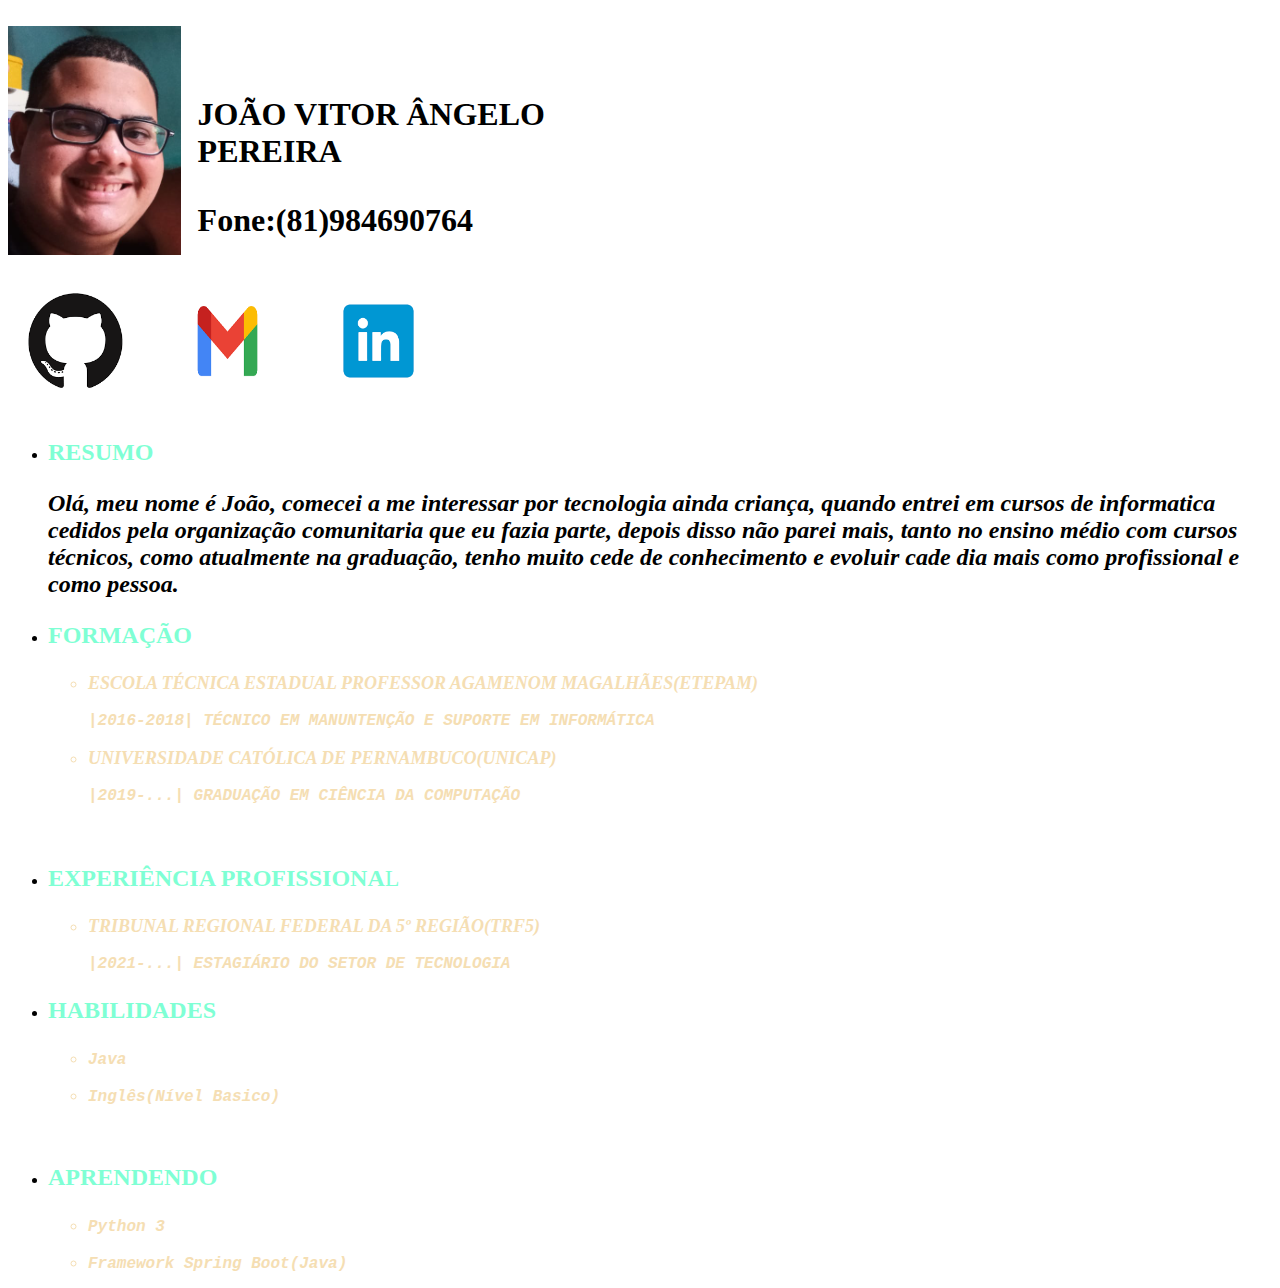
<file: index.html>
<!DOCTYPE html>
<html lang="en">
<head>
    <meta charset="UTF-8">
    <meta http-equiv="X-UA-Compatible" content="IE=edge">
    <meta name="viewport" content="width=device-width, initial-scale=1.0">
    <title>Home</title>
    <link rel ="stylesheet" href ="stylle.css">
</head>
<body id="id_do_background">
    <br>
    <div id = "container2">
        <div id = "foto">
            <img src="images/minha imagem.PNG">
           </div>
           <div><h1><b>JOÃO VITOR ÂNGELO PEREIRA</b>
            <p>Fone:(81)984690764</p></h1> </div>
    </div>
    
    <div id ="container">
        <div id = "logo">
            <a href="https://github.com/AngelomBot" target="_blank"><img src="images/logo Git.png" id="img"></a>
        </div>
        <div id = "logo">
            <a href="mailto:jvangelo172019@gmail.com" target="_blank"><img src = "images/logo Gmail.png" id="img"></a>
        </div>
        <div id = "logo">
            <a href="https://www.linkedin.com/in/jo%C3%A3o-vitor-angelo-56311a192" target="_blank"><img src = "images/logo linkedin.png" id="img"></a>
        </div>
    </div>
    
    <ul>
       <li>
           <div>
               <p class="topico"><strong>RESUMO</strong> </p>
            <p id = "text"><strong>  Olá, meu nome é João, comecei a me interessar por tecnologia ainda criança, quando</pre>
            entrei em cursos de informatica cedidos pela organização comunitaria que eu fazia parte,</pre>
            depois disso não parei mais, tanto no ensino médio com cursos técnicos, como atualmente</pre>
            na graduação, tenho muito cede de conhecimento e evoluir cade dia mais como profissional</pre> 
            e como pessoa.</strong></p>
           </div>
       </li>
       <li>
        <div>
            <p class="topico"><strong>FORMAÇÃO</strong></p>
            <ul>
                 <li class = "subtop">
                 <p><strong>ESCOLA TÉCNICA ESTADUAL PROFESSOR AGAMENOM MAGALHÃES(ETEPAM)</strong></p>
                 <p><pre><strong>|2016-2018| TÉCNICO EM MANUNTENÇÃO E SUPORTE EM INFORMÁTICA</strong></pre></p>
                </li>
                <li class = "subtop">
                 <p><strong>UNIVERSIDADE CATÓLICA DE PERNAMBUCO(UNICAP)</strong></p>
                 <p><pre><strong>|2019-...| GRADUAÇÃO EM CIÊNCIA DA COMPUTAÇÃO</strong></pre></p>
                </li>
           </ul>
        </div>
    </li>
    <br>
    <li>
        <div>
            <p class="topico"><strong>EXPERIÊNCIA PROFISSIONA</strong>L</p>
            <ul>
                <li class = "subtop">
                 <p><strong>TRIBUNAL REGIONAL FEDERAL DA 5º REGIÃO(TRF5)</strong> </p>
                 <p><pre><strong>|2021-...| ESTAGIÁRIO DO SETOR DE TECNOLOGIA</strong></pre></p>
                </li>
            </ul>
        </div>
    </li>
    <li>
        <div>
           <p class="topico"><strong>HABILIDADES</strong></p> 
            <ul>
                <li class = "subtop">
                    <pre><strong>Java</strong></pre>
                </li>
                <li class = "subtop">
                    <pre><strong>Inglês(Nível Basico)</strong></pre>
                </li>
            </ul>
        </div>
    </li>
    <br>
    <li>
        <div>
           <p class="topico"><strong>APRENDENDO</strong> </p> 
            <ul>
                <li class = "subtop">
                    <pre><strong>Python 3</strong></pre>
                </li>
                <li class = "subtop">
                    <pre><strong>Framework Spring Boot(Java)</strong></pre>
                </li>
            </ul>
        </div>
    </li>    
    </ul>
    <script src="script.js"></script>
</body>
</html>
</file>
<file: stylle.css>
#container2 {
  display: grid;
  grid-template-columns: 15% 35%
}
#logo{
  padding: 5px 5px 5px 5px;
}
#container{
    display: grid;
    grid-template-columns: 12% 12% 12%;
}
h1{
 margin-top: 70px;
}
#text{
    font-style:italic;
    font-size:x-large;
}
#img{
    height: 130px;
    width: 125px;
}
.topico{
    font-size:x-large;
    font-style: normal;
    color:aquamarine;
}
.subtop{
   font-style: italic;
   font-size: large;
   color:wheat;
   
}
</file>
